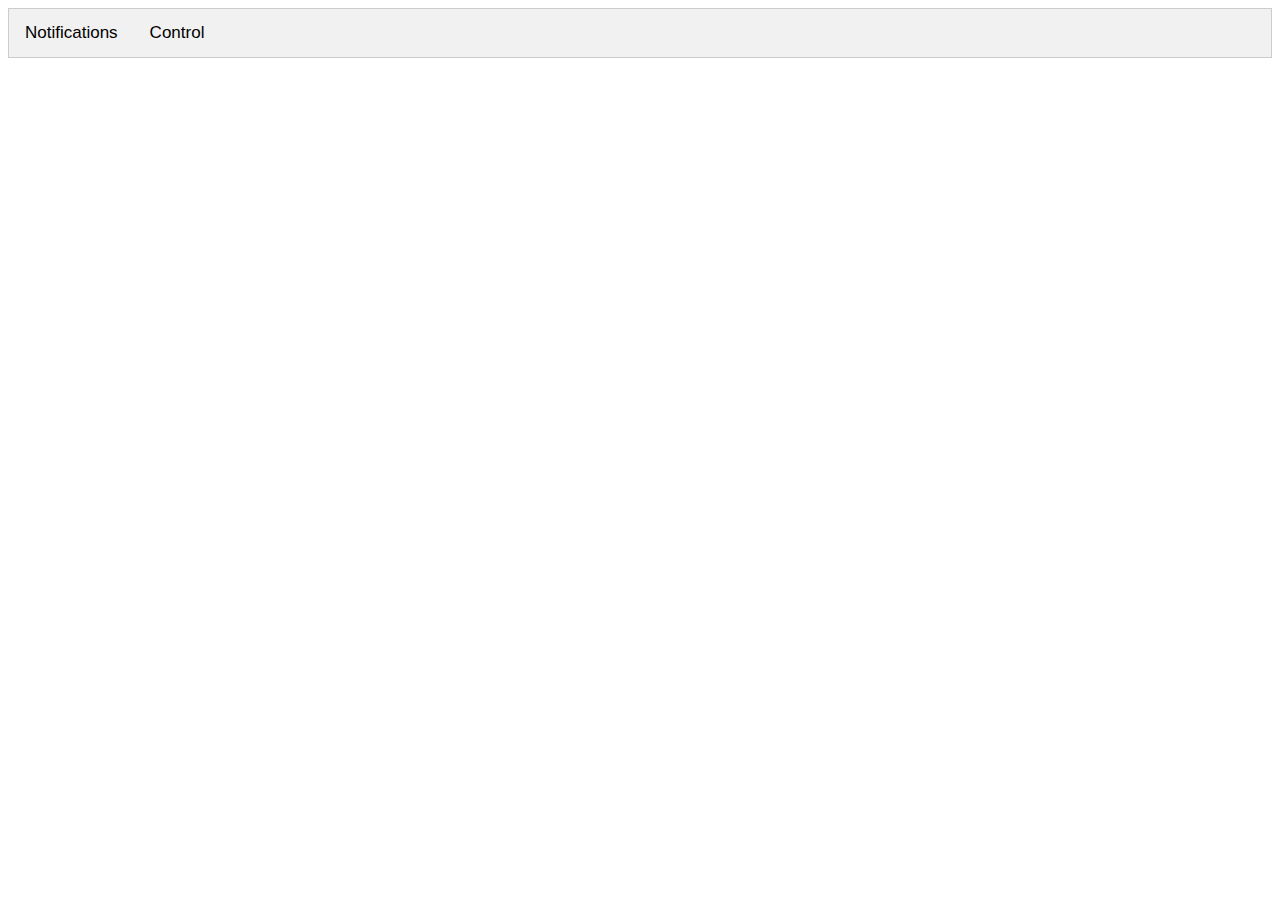
<file: visualisations/html/notificationdashboard.html>
<!DOCTYPE HTML>
<html>


	<head>
		<meta http-equiv="Content-Type" content="text/html; charset=utf-8">
		<title>Notification Dashboard</title>
		
		


		<script src="../js/jquery-3.1.1.min.js"></script>

		<script src="../js/highcharts.js"></script>
		<script src="../js/highcharts-more.js"></script>
		<script src="../js/pcdata.js"></script>
		<script src="../js/parallel-coordinates.js"></script>
		<script src="../js/data.js"></script>
		<script src="../js/export-data.js"></script>
		<script src="../js/tabs.js"></script>
		
		<script src="../js/parallelcoordinateshc.js"></script>
	  	<link href="../css/container.css" media="all" type="text/css" rel="stylesheet">
	</head>
	
	<div class="tab">
  	<button class="tablinks" onclick="openTab(event, 'Notifications')">Notifications</button>
  	<button class="tablinks" onclick="openTab(event, 'Control')">Control</button>
  	</div>
  	
  	<div id="Notifications" class="tabcontent">
		<div id="pccontainer"></div> 
		<div id='wrapper' style='text-align: center;'>
		<div id="radialcontainer">
	
			<div style="display:none">
			    <table id="freq" border="0" cellspacing="0" cellpadding="0">
			        <tr nowrap bgcolor="#CCCCFF">
			            <th colspan="9" class="hdr">Table of Frequencies (percent)</th>
			        </tr>
			        <tr nowrap bgcolor="#CCCCFF">
			            <th class="freq">Notifications</th>
			            <th class="freq">Accepted</th>
			            <th class="freq">Rejected</th>
			            
			        </tr>
			        <tr nowrap>
			            <td class="dir">12:00</td>
			            <td class="data">18</td>
			            <td class="data">64</td>
			        </tr>    
			        <tr nowrap bgcolor="#DDDDDD">
			            <td class="dir">13:00</td>
			            <td class="data">16</td>
			            <td class="data">60</td> 
			        </tr>
			        <tr nowrap>
			            <td class="dir">14:00</td>
			            <td class="data">21</td>
			            <td class="data">62</td>
			        </tr>
			        <tr nowrap bgcolor="#DDDDDD">
			            <td class="dir">15:00</td>
			            <td class="data">37</td>
			            <td class="data">74</td>
			        </tr>
			        <tr nowrap>
			            <td class="dir">16:00</td>
			            <td class="data">34</td>
			            <td class="data">120</td>
			        </tr>
			        <tr nowrap bgcolor="#DDDDDD">
			            <td class="dir">17:00</td>
			            <td class="data">34</td>
			            <td class="data">62</td>
			        </tr>
			        <tr nowrap>
			            <td class="dir">18:00</td>
			            <td class="data">42</td>
			            <td class="data">78</td>        
			        </tr>
			        <tr nowrap bgcolor="#DDDDDD">
			            <td class="dir">19:00</td>
			            <td class="data">41</td>
			            <td class="data">110</td>
			        </tr>
			        <tr nowrap>
			            <td class="dir">20:00</td>
			            <td class="data">49</td>
			            <td class="data">116</td>
			        </tr>
			        <tr nowrap bgcolor="#DDDDDD">
			            <td class="dir">21:00</td>
			            <td class="data">40</td>
			            <td class="data">118</td>
			        </tr>
			        <tr nowrap>
			            <td class="dir">22:00</td>
			            <td class="data">30</td>
			            <td class="data">110</td>
			        </tr>
			        <tr nowrap bgcolor="#DDDDDD">
			            <td class="dir">23:00</td>
			            <td class="data">18</td>
			            <td class="data">81</td>
			        </tr>
			        
			    </table>
			</div>
		</div>

		<script src="../js/radialchart.js"></script>
	
		<div id="bubblecontainer"></div>
	
		<script src="../js/bubblechart.js"></script>
		</div>
	</div>
	<div id="Control" class="tabcontent">
	We will have the control visualisations here...
	</div>
	
</html>
</file>
<file: visualisations/css/container.css>
.highcharts-series-hover path {
  stroke: rgb(255, 66, 66);
  stroke-width: 1px;
}


#radialcontainer{
     display: inline-block; vertical-align: top;
}
#bubblecontainer{
     display: inline-block; vertical-align: top;
    
}

body {font-family: Arial;}

/* Style the tab */
.tab {
  overflow: hidden;
  border: 1px solid #ccc;
  background-color: #f1f1f1;
}

/* Style the buttons inside the tab */
.tab button {
  background-color: inherit;
  float: left;
  border: none;
  outline: none;
  cursor: pointer;
  padding: 14px 16px;
  transition: 0.3s;
  font-size: 17px;
}

/* Change background color of buttons on hover */
.tab button:hover {
  background-color: #ddd;
}

/* Create an active/current tablink class */
.tab button.active {
  background-color: #ccc;
}

/* Style the tab content */
.tabcontent {
  display: none;
  padding: 6px 12px;
  border: 1px solid #ccc;
  border-top: none;
}
</file>
